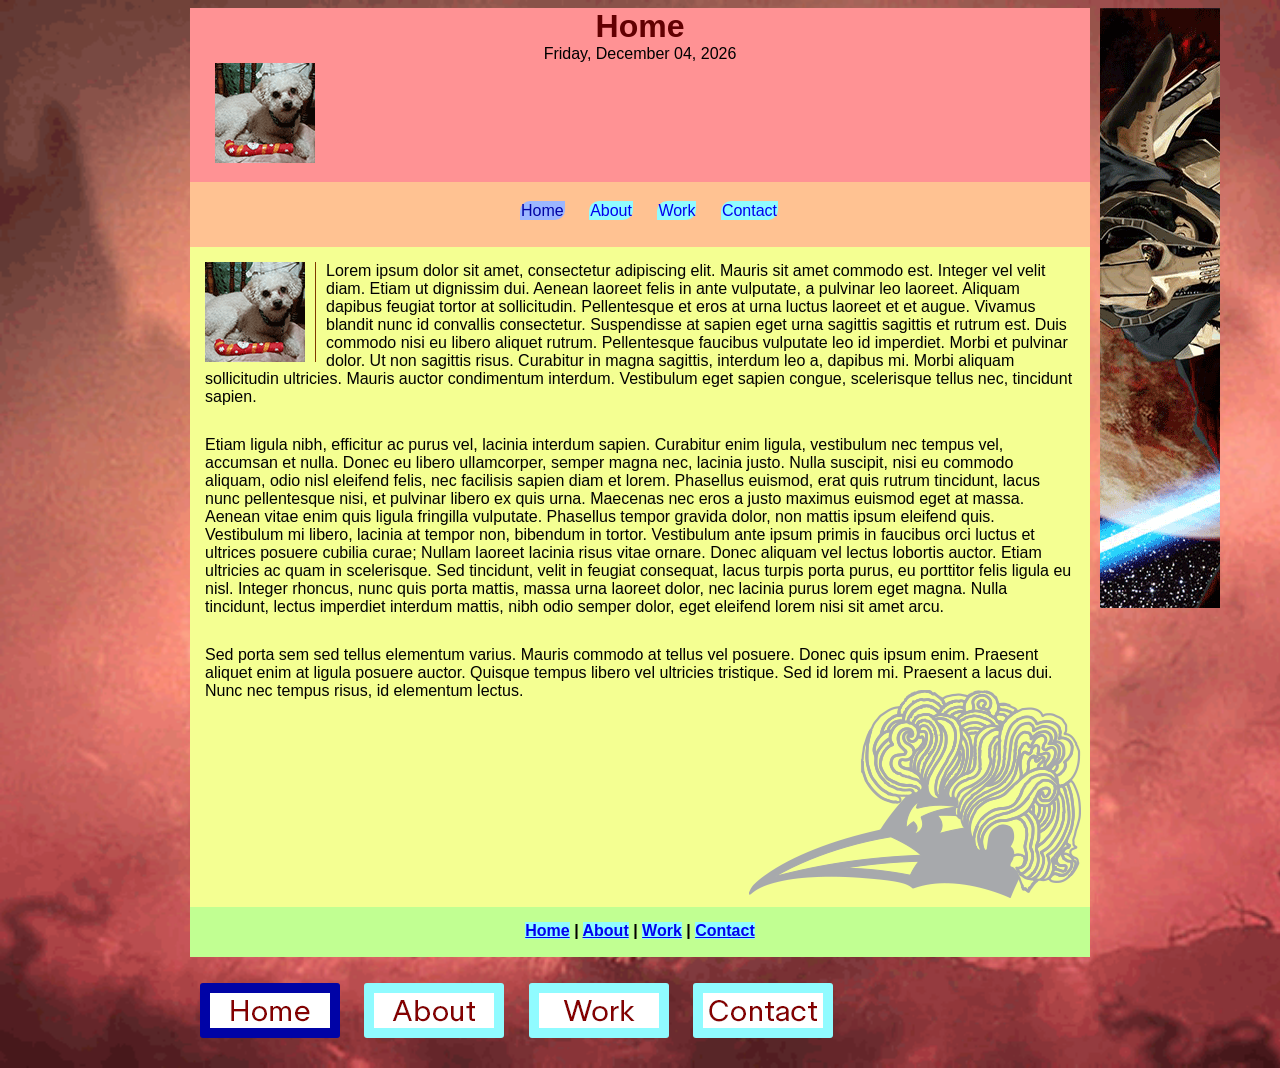
<file: index.htm>
<!doctype html>
<html>
<head>
<meta charset="utf-8">
<title>Alvarez: Home: Final</title>
<link href="css/main.css" rel="stylesheet" type="text/css">
</head>

<body>
<header class="mainHeader">
  <h1>Home</h1>
	<script LANGUAGE="JavaScript">
// Get today's current date.
var now = new Date();

// Array list of days.
var days = new Array('Sunday','Monday','Tuesday','Wednesday','Thursday','Friday','Saturday');

// Array list of months.
var months = new Array('January','February','March','April','May','June','July','August','September','October','November','December');

// Calculate the number of the current day in the week.
var date = ((now.getDate()<10) ? "0" : "")+ now.getDate();

// Calculate four digit year.
function fourdigits(number)	{
	return (number < 1000) ? number + 1900 : number;
								}

// Join it all together
today =  days[now.getDay()] + ", " +
         months[now.getMonth()] + " " +
         date + ", " +
         (fourdigits(now.getYear())) ;

// Print out the data.
document.write(today);

//  End -->
</script> <a href="index.htm"><img src="images/mainContentWrap.png" width="100" height="100" alt=""/></a> <img src="images/skyBannerAbsolute.png" alt="" width="120" height="600" id="skyBanner"/>
	</header>
<nav class="mainNav">
  <ul>
    <li><a href="index.htm" class="Hcurrent">Home</a></li>
    <li><a href="about/about.htm">About</a></li>
    <li><a href="work/work.htm">Work</a></li>
    <li><a href="contact/contact.htm">Contact</a></li>
  </ul>
</nav>
<main class="mainContent">
  <p><img src="images/mainContentWrap.png" width="100" height="100" alt="Image of small dog"/>Lorem ipsum dolor sit amet, consectetur adipiscing elit. Mauris sit amet commodo est. Integer vel velit diam. Etiam ut dignissim dui. Aenean laoreet felis in ante vulputate, a pulvinar leo laoreet. Aliquam dapibus feugiat tortor at sollicitudin. Pellentesque et eros at urna luctus laoreet et et augue. Vivamus blandit nunc id convallis consectetur. Suspendisse at sapien eget urna sagittis sagittis et rutrum est. Duis commodo nisi eu libero aliquet rutrum. Pellentesque faucibus vulputate leo id imperdiet. Morbi et pulvinar dolor. Ut non sagittis risus. Curabitur in magna sagittis, interdum leo a, dapibus mi. Morbi aliquam sollicitudin ultricies. Mauris auctor condimentum interdum. Vestibulum eget sapien congue, scelerisque tellus nec, tincidunt sapien.</p>
  <p>Etiam ligula nibh, efficitur ac purus vel, lacinia interdum sapien. Curabitur enim ligula, vestibulum nec tempus vel, accumsan et nulla. Donec eu libero ullamcorper, semper magna nec, lacinia justo. Nulla suscipit, nisi eu commodo aliquam, odio nisl eleifend felis, nec facilisis sapien diam et lorem. Phasellus euismod, erat quis rutrum tincidunt, lacus nunc pellentesque nisi, et pulvinar libero ex quis urna. Maecenas nec eros a justo maximus euismod eget at massa. Aenean vitae enim quis ligula fringilla vulputate. Phasellus tempor gravida dolor, non mattis ipsum eleifend quis. Vestibulum mi libero, lacinia at tempor non, bibendum in tortor. Vestibulum ante ipsum primis in faucibus orci luctus et ultrices posuere cubilia curae; Nullam laoreet lacinia risus vitae ornare. Donec aliquam vel lectus lobortis auctor. Etiam ultricies ac quam in scelerisque. Sed tincidunt, velit in feugiat consequat, lacus turpis porta purus, eu porttitor felis ligula eu nisl. Integer rhoncus, nunc quis porta mattis, massa urna laoreet dolor, nec lacinia purus lorem eget magna. Nulla tincidunt, lectus imperdiet interdum mattis, nibh odio semper dolor, eget eleifend lorem nisi sit amet arcu.</p>
  <p>Sed porta sem sed tellus elementum varius. Mauris commodo at tellus vel posuere. Donec quis ipsum enim. Praesent aliquet enim at ligula posuere auctor. Quisque tempus libero vel ultricies tristique. Sed id lorem mi. Praesent a lacus dui. Nunc nec tempus risus, id elementum lectus.</p>
  <p>&nbsp;</p>
  <p>&nbsp;</p>
  <p>&nbsp;</p>
  <p>&nbsp;</p>
</main>
<footer class="mainFooter">
  <h4><a href="index.htm">Home</a> | <a href="about/about.htm">About</a> | <a href="work/work.htm">Work</a> | <a href="contact/contact.htm">Contact</a></h4>
</footer>
	<p><a href="index.htm"><img src="images/homeNav.png" alt="" width="120" height="35" class="Icurrent"/></a>
		<a href="about/about.htm"><img src="images/aboutNav.png" width="120" height="35" alt=""/></a>
		<a href="work/work.htm"><img src="images/workNav.png" width="120" height="35" alt=""/></a>
		<a href="contact/contact.htm"><img src="images/contactNav.png" width="120" height="35" alt=""/></a>
	</p>
	
</body>
</html>
</file>
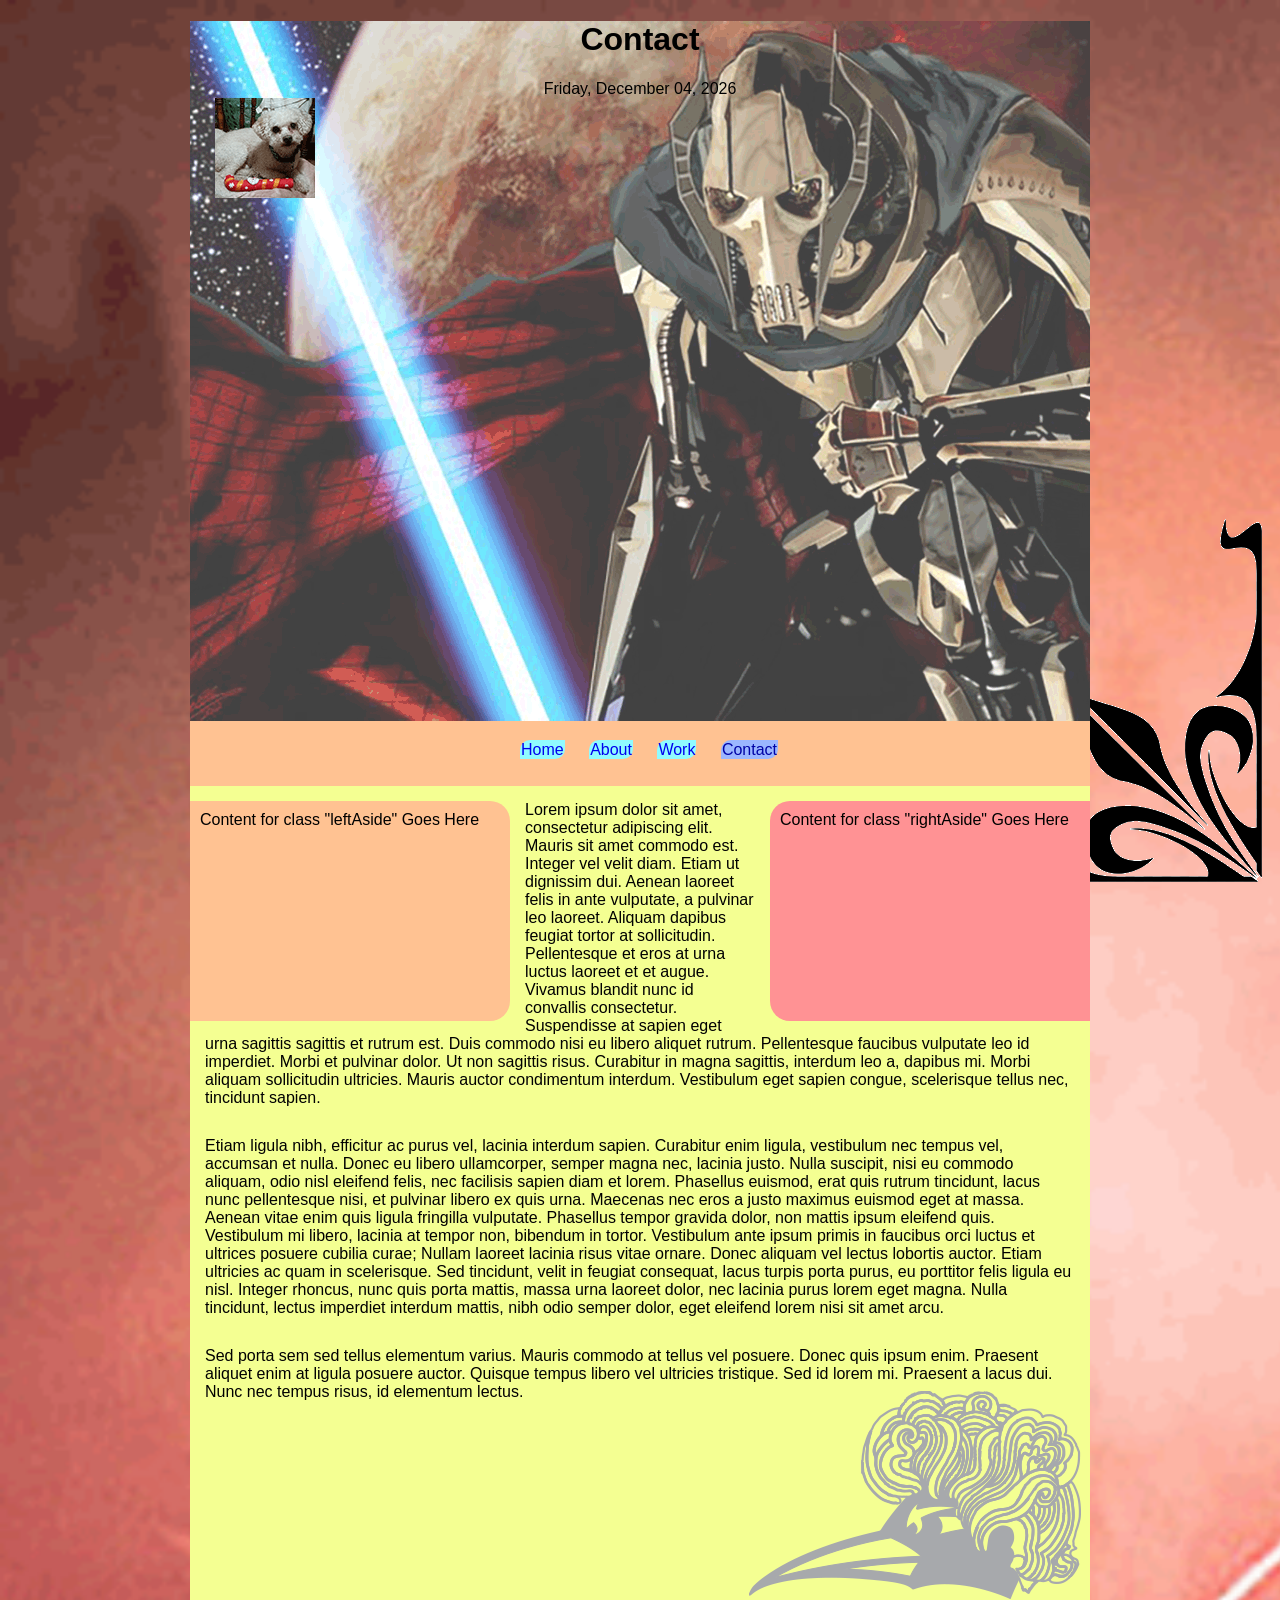
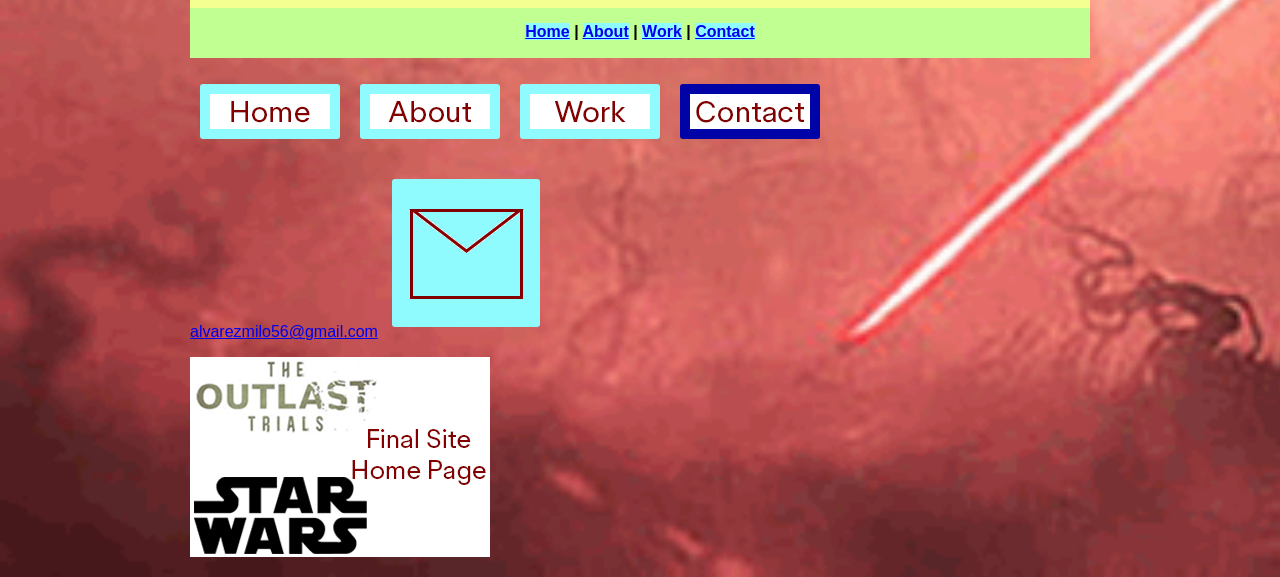
<file: contact/contact.htm>
<!doctype html>
<html>
<head>
<meta charset="utf-8">
<title>Alvarez: Contact: Final</title>
<link href="../css/main.css" rel="stylesheet" type="text/css">
</head>

<body>
<img src="images/cornerImageFix.png" alt="corner image" width="400" height="400" id="cornerImageFix"/>
<header class="contactMainHeader">
  <h1>Contact</h1>
	<script LANGUAGE="JavaScript">
// Get today's current date.
var now = new Date();

// Array list of days.
var days = new Array('Sunday','Monday','Tuesday','Wednesday','Thursday','Friday','Saturday');

// Array list of months.
var months = new Array('January','February','March','April','May','June','July','August','September','October','November','December');

// Calculate the number of the current day in the week.
var date = ((now.getDate()<10) ? "0" : "")+ now.getDate();

// Calculate four digit year.
function fourdigits(number)	{
	return (number < 1000) ? number + 1900 : number;
								}

// Join it all together
today =  days[now.getDay()] + ", " +
         months[now.getMonth()] + " " +
         date + ", " +
         (fourdigits(now.getYear())) ;

// Print out the data.
document.write(today);

//  End -->
</script> <a href="../index.htm"><img src="../images/mainContentWrap.png" width="100" height="100" alt=""/></a> </header>
<nav class="mainNav">
  <ul>
    <li><a href="../index.htm">Home</a></li>
    <li><a href="../about/about.htm">About</a></li>
    <li><a href="../work/work.htm">Work</a></li>
    <li><a href="contact.htm" class="Hcurrent">Contact</a></li>
  </ul>
</nav>
<main class="mainContent"><aside class="leftAside">Content for  class "leftAside" Goes Here</aside>
	<aside class="rightAside">Content for  class "rightAside" Goes Here</aside>
  <p>Lorem ipsum dolor sit amet, consectetur adipiscing elit. Mauris sit amet commodo est. Integer vel velit diam. Etiam ut dignissim dui. Aenean laoreet felis in ante vulputate, a pulvinar leo laoreet. Aliquam dapibus feugiat tortor at sollicitudin. Pellentesque et eros at urna luctus laoreet et et augue. Vivamus blandit nunc id convallis consectetur. Suspendisse at sapien eget urna sagittis sagittis et rutrum est. Duis commodo nisi eu libero aliquet rutrum. Pellentesque faucibus vulputate leo id imperdiet. Morbi et pulvinar dolor. Ut non sagittis risus. Curabitur in magna sagittis, interdum leo a, dapibus mi. Morbi aliquam sollicitudin ultricies. Mauris auctor condimentum interdum. Vestibulum eget sapien congue, scelerisque tellus nec, tincidunt sapien.</p>
  <p>Etiam ligula nibh, efficitur ac purus vel, lacinia interdum sapien. Curabitur enim ligula, vestibulum nec tempus vel, accumsan et nulla. Donec eu libero ullamcorper, semper magna nec, lacinia justo. Nulla suscipit, nisi eu commodo aliquam, odio nisl eleifend felis, nec facilisis sapien diam et lorem. Phasellus euismod, erat quis rutrum tincidunt, lacus nunc pellentesque nisi, et pulvinar libero ex quis urna. Maecenas nec eros a justo maximus euismod eget at massa. Aenean vitae enim quis ligula fringilla vulputate. Phasellus tempor gravida dolor, non mattis ipsum eleifend quis. Vestibulum mi libero, lacinia at tempor non, bibendum in tortor. Vestibulum ante ipsum primis in faucibus orci luctus et ultrices posuere cubilia curae; Nullam laoreet lacinia risus vitae ornare. Donec aliquam vel lectus lobortis auctor. Etiam ultricies ac quam in scelerisque. Sed tincidunt, velit in feugiat consequat, lacus turpis porta purus, eu porttitor felis ligula eu nisl. Integer rhoncus, nunc quis porta mattis, massa urna laoreet dolor, nec lacinia purus lorem eget magna. Nulla tincidunt, lectus imperdiet interdum mattis, nibh odio semper dolor, eget eleifend lorem nisi sit amet arcu.</p>
  <p>Sed porta sem sed tellus elementum varius. Mauris commodo at tellus vel posuere. Donec quis ipsum enim. Praesent aliquet enim at ligula posuere auctor. Quisque tempus libero vel ultricies tristique. Sed id lorem mi. Praesent a lacus dui. Nunc nec tempus risus, id elementum lectus.</p>
  <p>&nbsp;</p>
  <p>&nbsp;</p>
  <p>&nbsp;</p>
  <p>&nbsp;</p>
</main>
<footer class="mainFooter">
  <h4><a href="../index.htm">Home</a> | <a href="../about/about.htm">About</a> | <a href="../work/work.htm">Work</a> | <a href="contact.htm">Contact</a></h4>
</footer>
<p><a href="../index.htm"><img src="../images/homeNav.png" width="120" height="35" alt=""/></a><a href="../about/about.htm"><img src="../images/aboutNav.png" width="120" height="35" alt=""/></a><a href="../work/work.htm"><img src="../images/workNav.png" width="120" height="35" alt=""/></a><a href="contact.htm"><img src="../images/contactNav.png" alt="" width="120" height="35" class="Icurrent"/></a></p>
	<p><a href="mailto:alvarezmilo56@gmail.com">alvarezmilo56@gmail.com</a> <a href="mailto:alvarezmilo56@gmail.com"><img src="images/alvarezEmailLinkIcon.png" width="128" height="128" alt=""/></a></p>
	<p><img src="images/alvarezFinalSiteImgMap.png" alt="" width="300" height="200" usemap="#Map"/>
      <map name="Map">
        <area shape="poly" coords="197,49,153,80,7,77,-1,2,199,3" href="https://redbarrelsgames.com/games/the-outlast-trials/" target="_blank">
        <area shape="poly" coords="0,115,147,114,187,141,183,199,1,197" href="https://www.starwars.com/" target="_blank">
        <area shape="poly" coords="155,82,195,56,294,63,297,135,181,131,147,108" href="../index.htm">
      </map>
</p>
</body>
</html>
</file>
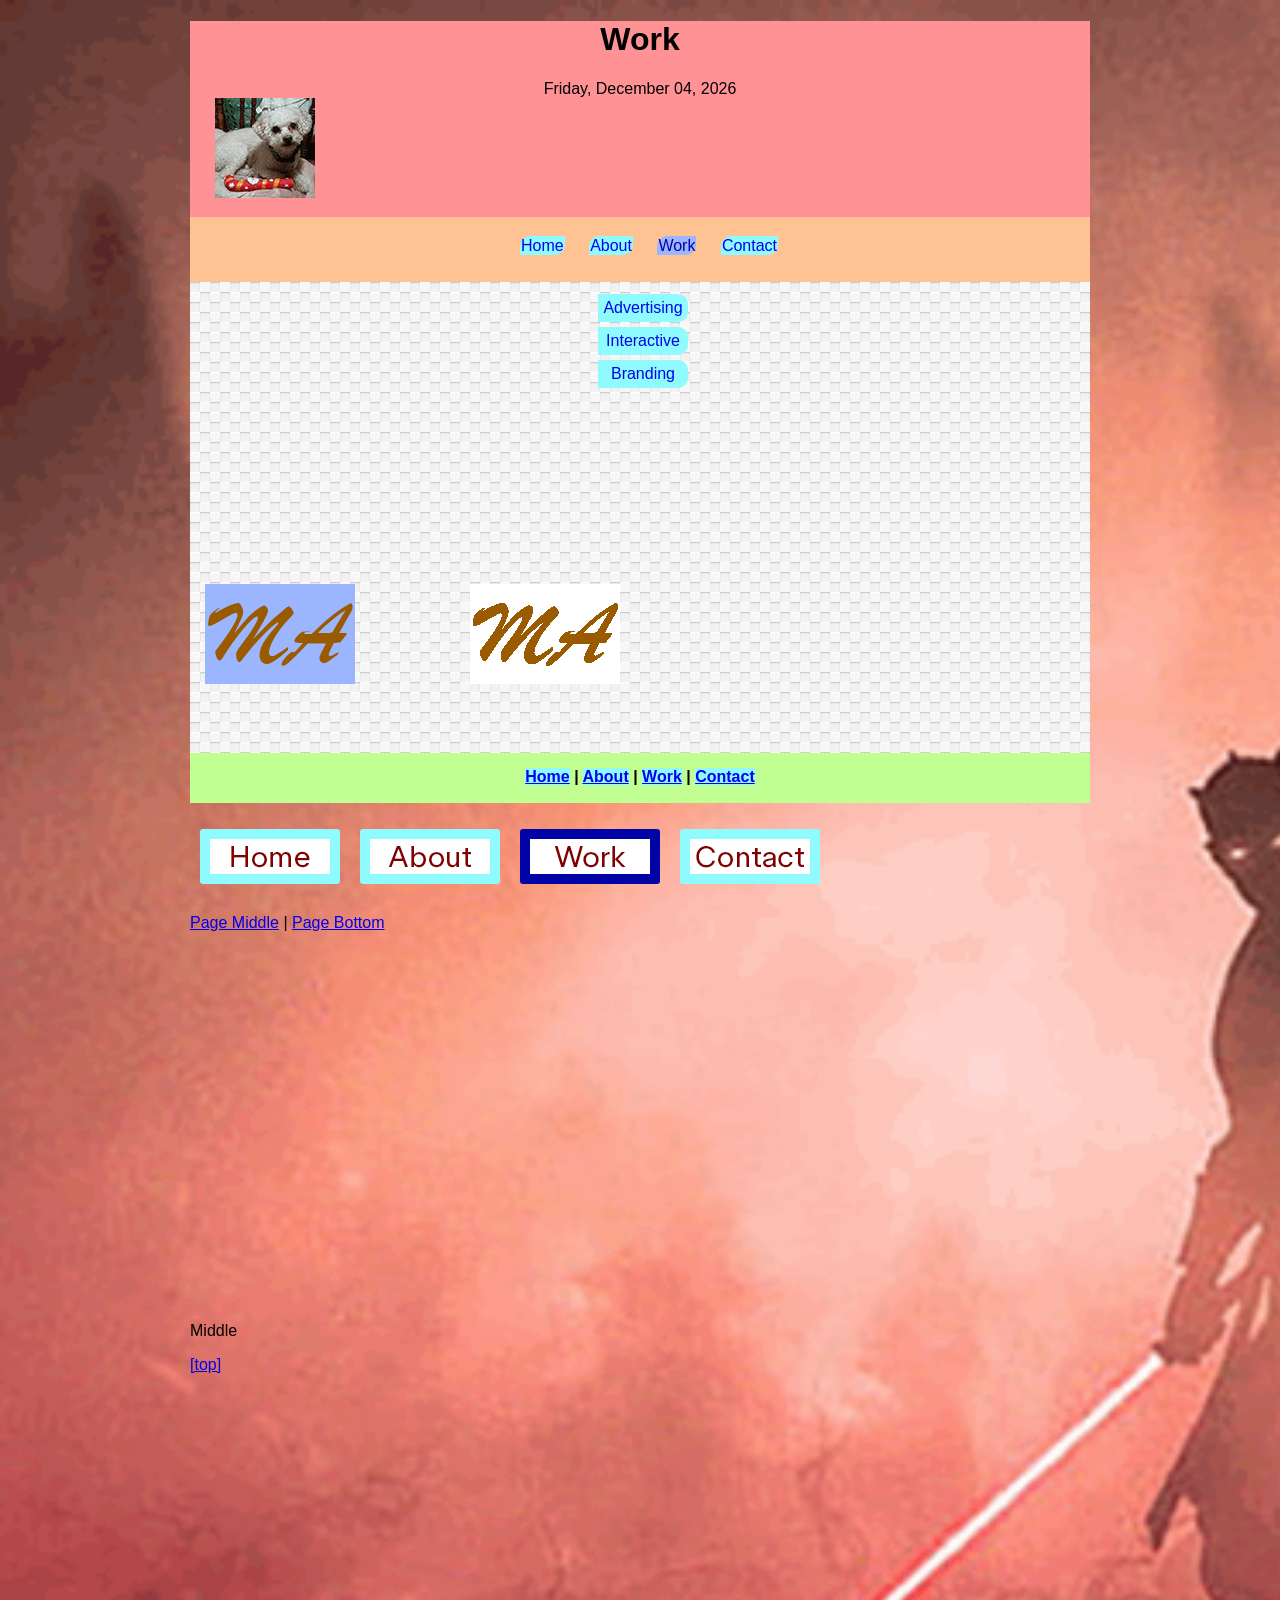
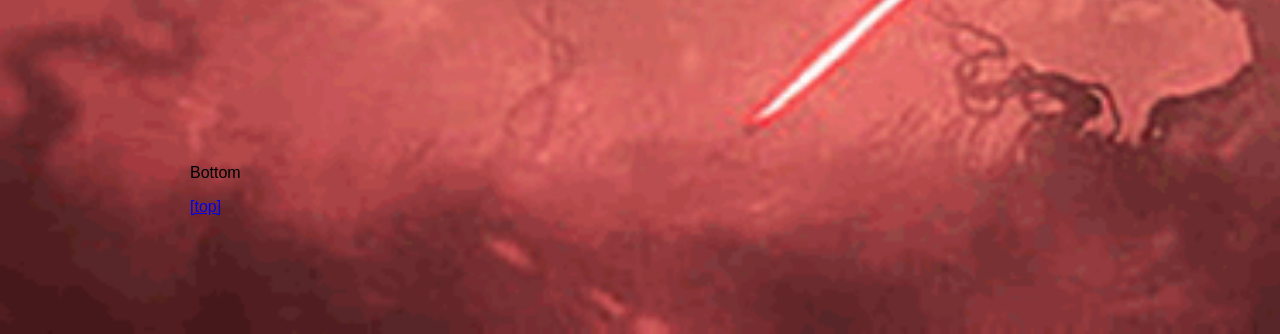
<file: work/work.htm>
<!doctype html>
<html>
<head>
<meta charset="utf-8">
<title>Alvarez: Work: Final</title>
<link href="../css/main.css" rel="stylesheet" type="text/css">
</head>

<body>
<header class="workMainHeader">
  <h1>Work</h1>
	<script LANGUAGE="JavaScript">
// Get today's current date.
var now = new Date();

// Array list of days.
var days = new Array('Sunday','Monday','Tuesday','Wednesday','Thursday','Friday','Saturday');

// Array list of months.
var months = new Array('January','February','March','April','May','June','July','August','September','October','November','December');

// Calculate the number of the current day in the week.
var date = ((now.getDate()<10) ? "0" : "")+ now.getDate();

// Calculate four digit year.
function fourdigits(number)	{
	return (number < 1000) ? number + 1900 : number;
								}

// Join it all together
today =  days[now.getDay()] + ", " +
         months[now.getMonth()] + " " +
         date + ", " +
         (fourdigits(now.getYear())) ;

// Print out the data.
document.write(today);

//  End -->
</script> <a href="../index.htm"><img src="../images/mainContentWrap.png" width="100" height="100" alt=""/></a> </header>
<nav class="mainNav">
  <ul>
    <li><a href="../index.htm">Home</a></li>
    <li><a href="../about/about.htm">About</a></li>
    <li><a href="work.htm" class="Hcurrent">Work</a></li>
    <li><a href="../contact/contact.htm">Contact</a></li>
  </ul>
</nav>
<main class="workMainContent">
	<ul>
	  <li><a href="advertising/advertising.htm">Advertising</a></li>
	  <li><a href="interactive/interactive.htm">Interactive</a></li>
	  <li><a href="branding/branding.htm">Branding</a></li>
  </ul>
	<p>&nbsp;</p>
	<p>&nbsp;</p>
	<p>&nbsp;</p>
	<p>&nbsp;</p>
	<p><img src="../images/transGIFmatte.gif" width="150" height="100" alt=""/><img src="../images/transGIFnoMatte.gif" width="150" height="100" alt=""/></p>
	<p>&nbsp;</p>
</main>
<footer class="mainFooter">
  <h4><a href="../index.htm">Home</a> | <a href="../about/about.htm">About</a> | <a href="work.htm">Work</a> | <a href="../contact/contact.htm">Contact</a></h4>
</footer>
	<p><a href="../index.htm" id="top"><img src="../images/homeNav.png" width="120" height="35" alt=""/></a><a href="../about/about.htm"><img src="../images/aboutNav.png" width="120" height="35" alt=""/></a><a href="work.htm"><img src="../images/workNav.png" alt="" width="120" height="35" class="Icurrent"/></a><a href="../contact/contact.htm"><img src="../images/contactNav.png" width="120" height="35" alt=""/></a></p>
	<p><a href="#middle">Page Middle</a> | <a href="#bottom">Page Bottom</a></p>
	<p>&nbsp;</p>
	<p>&nbsp;</p>
	<p>&nbsp;</p>
	<p>&nbsp;</p>
	<p>&nbsp;</p>
	<p>&nbsp;</p>
	<p>&nbsp;</p>
	<p>&nbsp;</p>
	<p>&nbsp;</p>
	<p>&nbsp;</p>
	<p>&nbsp;</p>
	<p id="middle">Middle<br>
	</p>
	<p><a href="#top">[top]</a></p>
	<p>&nbsp;</p>
	<p>&nbsp;</p>
	<p>&nbsp;</p>
	<p>&nbsp;</p>
	<p>&nbsp;</p>
	<p>&nbsp;</p>
	<p>&nbsp;</p>
	<p>&nbsp;</p>
	<p>&nbsp;</p>
	<p>&nbsp;</p>
	<p>&nbsp;</p>
	<p id="bottom">Bottom<br>
	</p>
	<p><a href="#top">[top]</a></p>
	<p>&nbsp;</p>
	<p>&nbsp;</p>
	<p>&nbsp; </p>
</body>
</html>
</file>
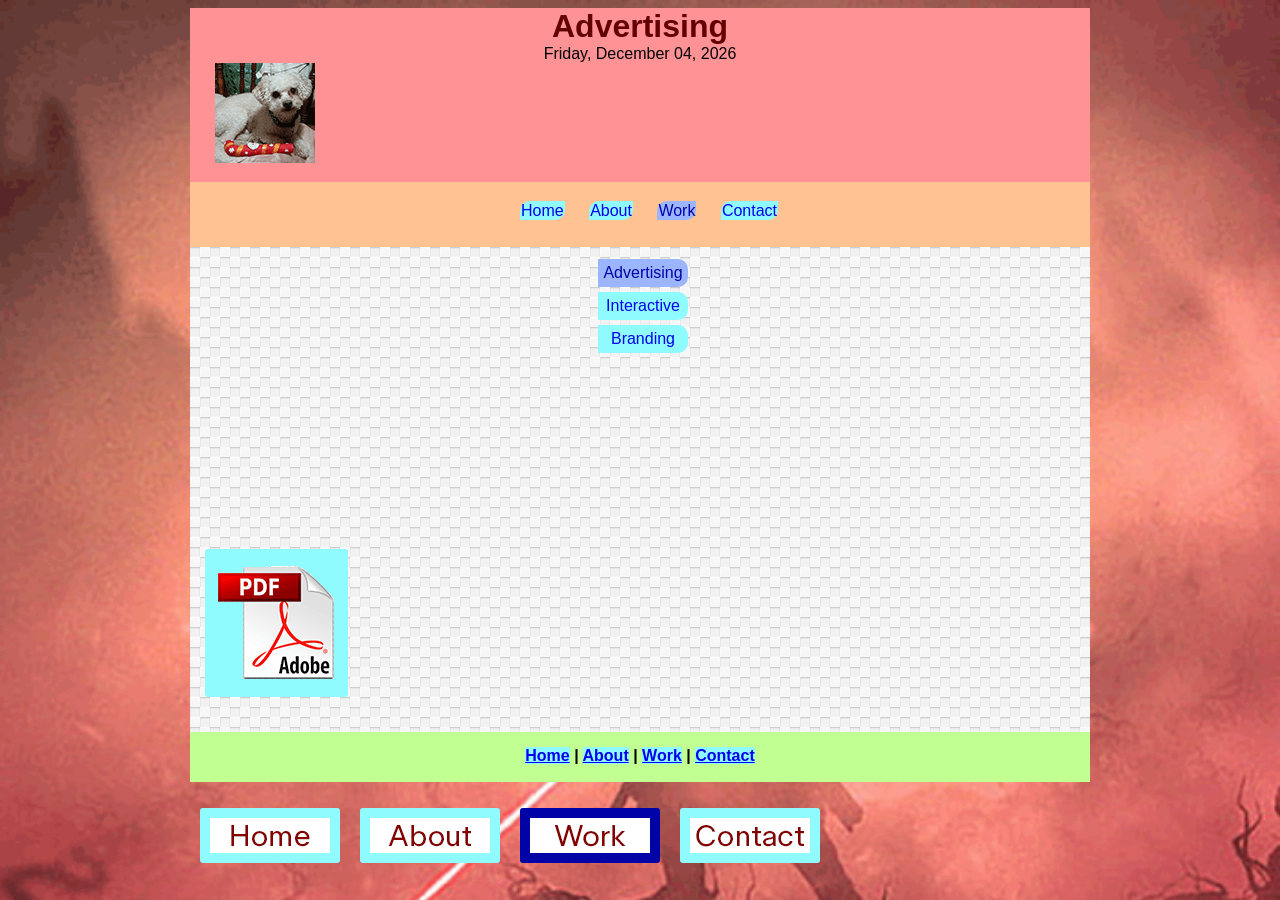
<file: work/advertising/advertising.htm>
<!doctype html>
<html>
<head>
<meta charset="utf-8">
<title>Alvarez: Advertising: Final</title>
<link href="../../css/main.css" rel="stylesheet" type="text/css">
</head>

<body>
<header class="mainHeader">
  <h1>Advertising</h1>
	<script LANGUAGE="JavaScript">
// Get today's current date.
var now = new Date();

// Array list of days.
var days = new Array('Sunday','Monday','Tuesday','Wednesday','Thursday','Friday','Saturday');

// Array list of months.
var months = new Array('January','February','March','April','May','June','July','August','September','October','November','December');

// Calculate the number of the current day in the week.
var date = ((now.getDate()<10) ? "0" : "")+ now.getDate();

// Calculate four digit year.
function fourdigits(number)	{
	return (number < 1000) ? number + 1900 : number;
								}

// Join it all together
today =  days[now.getDay()] + ", " +
         months[now.getMonth()] + " " +
         date + ", " +
         (fourdigits(now.getYear())) ;

// Print out the data.
document.write(today);

//  End -->
</script> <a href="../../index.htm"><img src="../../images/mainContentWrap.png" width="100" height="100" alt=""/></a> </header>
<nav class="mainNav">
  <ul>
    <li><a href="../../index.htm">Home</a></li>
    <li><a href="../../about/about.htm">About</a></li>
    <li><a href="../work.htm" class="Hcurrent">Work</a></li>
    <li><a href="../../contact/contact.htm">Contact</a></li>
  </ul>
</nav>
<main class="workMainContent">
  <p>&nbsp;</p>
  <p>&nbsp;</p>
  <p>&nbsp;</p>
	<p>&nbsp;</p>
  <p><a href="162ex3Brief.pdf"><img src="images/AdobeAcrobatLogo.png" width="123" height="128" alt=""/></a></p>
  <ul>
    <li><a href="advertising.htm" class="Wcurrent">Advertising</a></li>
    <li><a href="../interactive/interactive.htm">Interactive</a></li>
    <li><a href="../branding/branding.htm">Branding</a></li>
  </ul>
</main>
<footer class="mainFooter">
  <h4><a href="../../index.htm">Home</a> | <a href="../../about/about.htm">About</a> | <a href="../work.htm">Work</a> | <a href="../../contact/contact.htm">Contact</a></h4>
</footer>
	<p><a href="../../index.htm"><img src="../../images/homeNav.png" width="120" height="35" alt=""/></a><a href="../../about/about.htm"><img src="../../images/aboutNav.png" width="120" height="35" alt=""/></a><a href="../work.htm"><img src="../../images/workNav.png" alt="" width="120" height="35" class="Icurrent"/></a><a href="../../contact/contact.htm"><img src="../../images/contactNav.png" width="120" height="35" alt=""/></a></p>
</body>
</html>
</file>
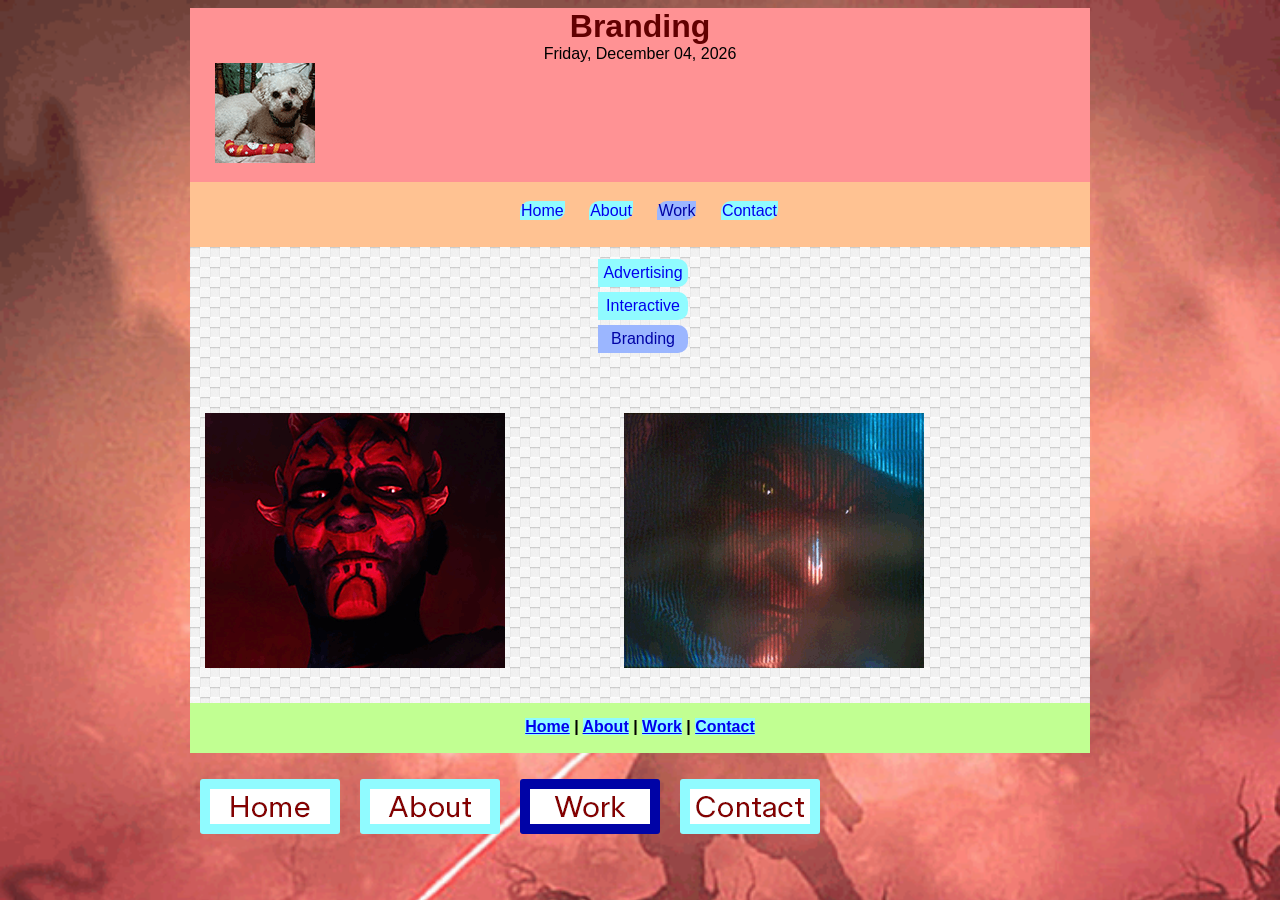
<file: work/branding/branding.htm>
<!doctype html>
<html>
<head>
<meta charset="utf-8">
<title>Alvarez: Branding: Final</title>
<link href="../../css/main.css" rel="stylesheet" type="text/css">
</head>

<body>
<header class="mainHeader">
  <h1>Branding</h1>
	<script LANGUAGE="JavaScript">
// Get today's current date.
var now = new Date();

// Array list of days.
var days = new Array('Sunday','Monday','Tuesday','Wednesday','Thursday','Friday','Saturday');

// Array list of months.
var months = new Array('January','February','March','April','May','June','July','August','September','October','November','December');

// Calculate the number of the current day in the week.
var date = ((now.getDate()<10) ? "0" : "")+ now.getDate();

// Calculate four digit year.
function fourdigits(number)	{
	return (number < 1000) ? number + 1900 : number;
								}

// Join it all together
today =  days[now.getDay()] + ", " +
         months[now.getMonth()] + " " +
         date + ", " +
         (fourdigits(now.getYear())) ;

// Print out the data.
document.write(today);

//  End -->
</script> <a href="../../index.htm"><img src="../../images/mainContentWrap.png" width="100" height="100" alt=""/></a> </header>
<nav class="mainNav">
  <ul>
    <li><a href="../../index.htm">Home</a></li>
    <li><a href="../../about/about.htm">About</a></li>
    <li><a href="../work.htm" class="Hcurrent">Work</a></li>
    <li><a href="../../contact/contact.htm">Contact</a></li>
  </ul>
</nav>
<main class="workMainContent">

  <ul>
    <li><a href="../advertising/advertising.htm">Advertising</a></li>
    <li><a href="../interactive/interactive.htm">Interactive</a></li>
    <li><a href="branding.htm" class="Wcurrent">Branding</a></li>
  </ul>
	<p><img src="images/darthMaul1.png" width="300" height="255" alt=""/>
	<img src="images/darthMaul2.png" width="300" height="255" alt=""/>
	</p>
</main>
<footer class="mainFooter">
  <h4><a href="../../index.htm">Home</a> | <a href="../../about/about.htm">About</a> | <a href="../work.htm">Work</a> | <a href="../../contact/contact.htm">Contact</a></h4>
</footer>
	<p><a href="../../index.htm"><img src="../../images/homeNav.png" width="120" height="35" alt=""/></a><a href="../../about/about.htm"><img src="../../images/aboutNav.png" width="120" height="35" alt=""/></a><a href="../work.htm"><img src="../../images/workNav.png" alt="" width="120" height="35" class="Icurrent"/></a><a href="../../contact/contact.htm"><img src="../../images/contactNav.png" width="120" height="35" alt=""/></a></p>
</body>
</html>
</file>
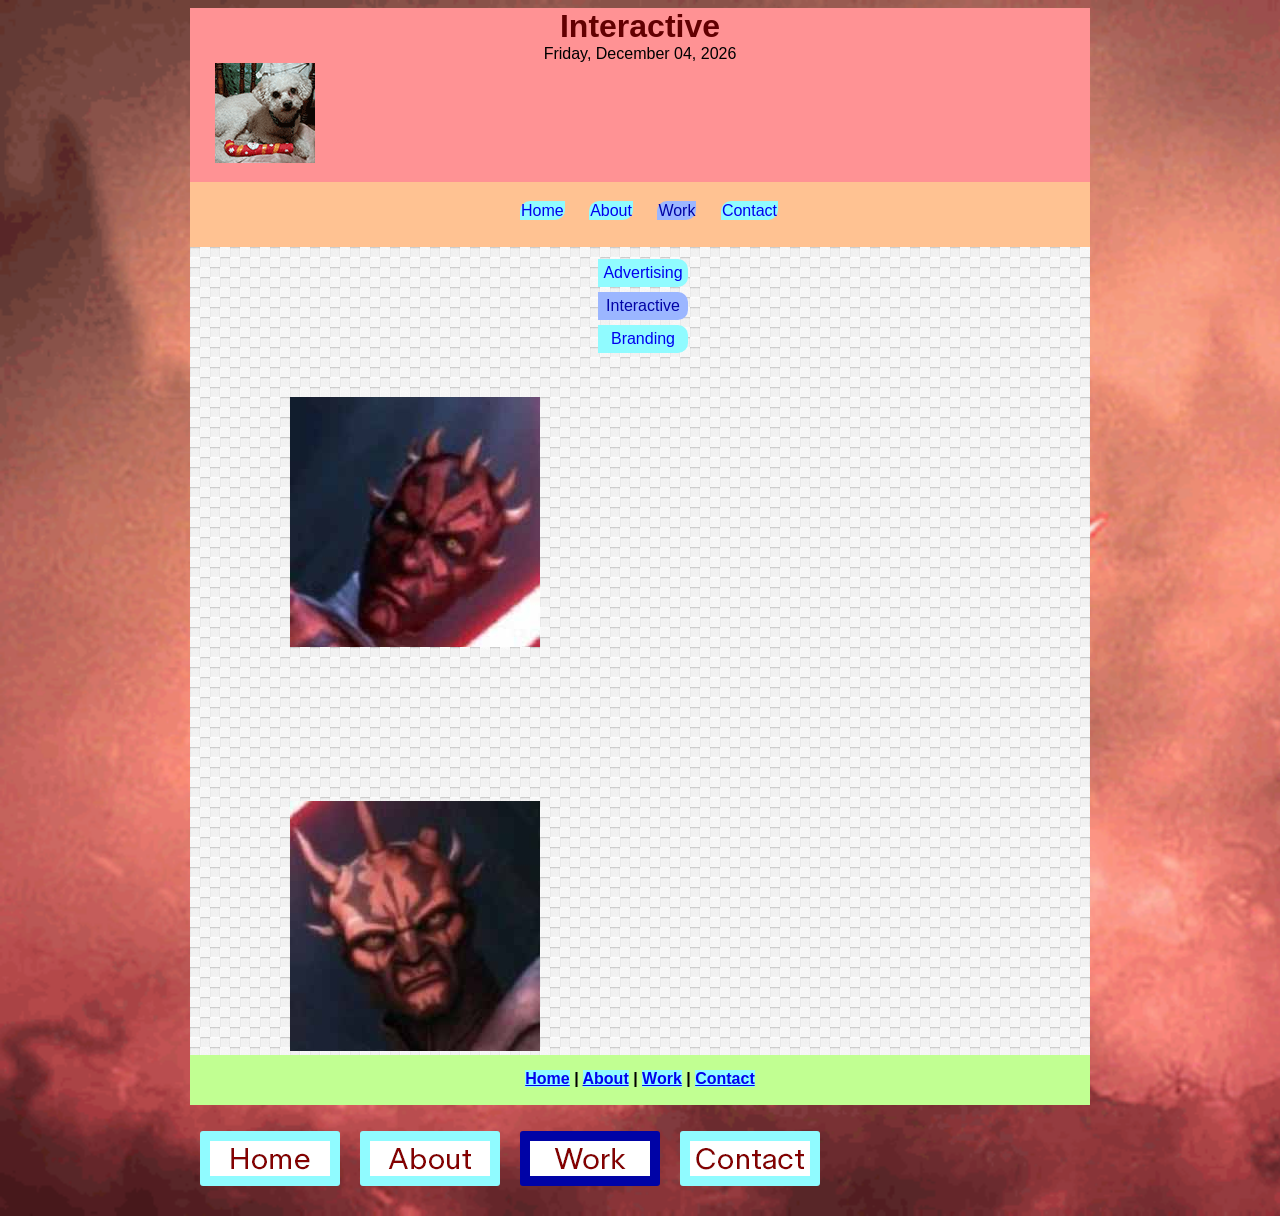
<file: work/interactive/interactive.htm>
<!doctype html>
<html>
<head>
<meta charset="utf-8">
<title>Alvarez: Interactive: Final</title>
<link href="../../css/main.css" rel="stylesheet" type="text/css">
</head>

<body>
<header class="mainHeader">
  <h1>Interactive</h1>
	<script LANGUAGE="JavaScript">
// Get today's current date.
var now = new Date();

// Array list of days.
var days = new Array('Sunday','Monday','Tuesday','Wednesday','Thursday','Friday','Saturday');

// Array list of months.
var months = new Array('January','February','March','April','May','June','July','August','September','October','November','December');

// Calculate the number of the current day in the week.
var date = ((now.getDate()<10) ? "0" : "")+ now.getDate();

// Calculate four digit year.
function fourdigits(number)	{
	return (number < 1000) ? number + 1900 : number;
								}

// Join it all together
today =  days[now.getDay()] + ", " +
         months[now.getMonth()] + " " +
         date + ", " +
         (fourdigits(now.getYear())) ;

// Print out the data.
document.write(today);

//  End -->
</script> <a href="../../index.htm"><img src="../../images/mainContentWrap.png" width="100" height="100" alt=""/></a> </header>
<nav class="mainNav">
  <ul>
    <li><a href="../../index.htm">Home</a></li>
    <li><a href="../../about/about.htm">About</a></li>
    <li><a href="../work.htm" class="Hcurrent">Work</a></li>
    <li><a href="../../contact/contact.htm">Contact</a></li>
  </ul>
</nav>
<main class="workMainContent">

  <ul>
    <li><a href="../advertising/advertising.htm">Advertising</a></li>
    <li><a href="interactive.htm" class="Wcurrent">Interactive</a></li>
    <li><a href="../branding/branding.htm">Branding</a></li>
  </ul>
	<img src="images/darthMaul.jpg" width="250" height="250" alt=""/>
		<img src="images/savageOpress.jpg" width="250" height="250" alt=""/>
</main>
<footer class="mainFooter">
  <h4><a href="../../index.htm">Home</a> | <a href="../../about/about.htm">About</a> | <a href="../work.htm">Work</a> | <a href="../../contact/contact.htm">Contact</a></h4>
</footer>
	<p><a href="../../index.htm"><img src="../../images/homeNav.png" width="120" height="35" alt=""/></a><a href="../../about/about.htm"><img src="../../images/aboutNav.png" width="120" height="35" alt=""/></a><a href="../work.htm"><img src="../../images/workNav.png" alt="" width="120" height="35" class="Icurrent"/></a><a href="../../contact/contact.htm"><img src="../../images/contactNav.png" width="120" height="35" alt=""/></a></p>
</body>
</html>
</file>
<file: css/main.css>
@charset "utf-8";
/* CSS Document */

body {
	background-color: #9BB6FF;
	font-family: Gotham, "Helvetica Neue", Helvetica, Arial, sans-serif;
	width: 900px;
	margin-left: auto;
	margin-right: auto;
	background-image: url(../images/fullBkgnd.png);
	background-repeat: no-repeat;
	background-size: cover;
}
#cornerImageFix {
	position: fixed;
	bottom: 0px;
	right: 0px;
}
.mainHeader {
	background-color: #FF9294;
	text-align: center;
	position: relative;
}

.mainHeader img {
	margin-right: 750px;
	margin-bottom: 15px;
}
.workMainContent p img {


}


.aboutMainHeader {
	text-align: center;
	position: relative;
	background-image: url(../about/images/horizStripe.png);
	background-repeat: repeat-x;
	background-color: #FF9294;
}
.aboutMainHeader img {
	margin-right: 750px;
	margin-bottom: 15px;
}

.workMainHeader {
	background-color: #FF9294;
	text-align: center;
	position: relative;
}
.workMainHeader img {
	margin-right: 750px;
	margin-bottom: 15px;

}

.contactMainHeader {
	height: 700px;
	text-align: center;
	position: relative;
	background-image: url(../contact/images/sectionFullBkgnd.png);
	background-repeat: no-repeat;
	background-size: cover;
}
.contactMainHeader img {
	margin-right: 750px;
	margin-bottom: 15px;
}


.mainHeader h1 {
	margin: 0px;
	color: #620001;
}
#skyBanner  {
	position: absolute;
	left: 910px;
	top: 0px;
}
.mainNav {
	height: 65px;
	background-color: #FFC292;
	text-align: center;
	position: relative;
}
.mainNav ul {
	padding: 0px;
	margin: 0px;
	list-style-type: none;
	position: absolute;
	left: 320px;
	top: 20px;
}
.mainNav ul li {
	padding: 0;
	margin: 0;
	display: inline;
}
.mainNav ul li a {
	padding: 1px;
	margin-right: 10px;
	margin-left: 10px;
	background-color: #90FBFF;
	border-top-left-radius: 10px;
	border-bottom-right-radius: 10px;
	text-decoration: none;
}
.mainNav ul li a:link  , .mainNav ul li a:visited{
	padding: 1px;
	margin-right: 10px;
	margin-left: 10px;
	background-color: #90FBFF;
	border-top-left-radius: 10px;
	border-bottom-right-radius: 10px;
	text-decoration: none;
}
.mainNav ul li a:hover   , .mainNav ul li a:active{
	padding: 1px;
	margin-right: 10px;
	margin-left: 10px;
	background-color: #9BB6FF;
	border-top-left-radius: 10px;
	border-bottom-right-radius: 10px;
	text-decoration: none;
	color: #0003A6;
}
.mainNav ul li a.Hcurrent       {
	padding: 1px;
	margin-right: 10px;
	margin-left: 10px;
	background-color: #9BB6FF;
	border-top-left-radius: 10px;
	border-bottom-right-radius: 10px;
	text-decoration: none;
	color: #0003A6;
	cursor: default;
}



.mainContent {
	background-color: #F4FF92;
	position: relative;
	overflow: hidden;
	background-image: url(../images/sectionBkgnd.gif);
	background-repeat: no-repeat;
	background-position: 100% 100%;
}
.aboutMainContent {
	background-color: #F4FF92;
	position: relative;
	overflow: hidden;
	padding-top: 30px;
	padding-bottom: 30px;
}
.aboutMainContent h3 {
	width: 100px;
	margin-left: 145px;
	margin-top: 0px;
	margin-bottom: 0px;
	padding-top: 5px;
	background-color: #ACACAC;
	text-align: center;
	color: #FFFFFF;
	border-top-left-radius: 15px;
	border-top-right-radius: 15px;
}

.aboutMainContent .LBpeople {
	width: 610px;
	background-color: #ACACAC;
	margin-left: auto;
	margin-right: auto;
	margin-bottom: 25px;
	padding-top: 20px;
	padding-bottom: 20px;
	text-align: center;
}
.LBpeople a img {
	margin-left: 10px;
	padding: 10px;
	margin-right: 10px;
	border: 2px solid #FFFFFF;
}
.LBpeople a:hover img {
	margin-left: 10px;
	padding: 10px;
	margin-right: 10px;
	border: 2px solid #F7EB05;
}

.aboutMainContent .LBplants {
	width: 610px;
	background-color: #ACACAC;
	margin-left: auto;
	margin-right: auto;
	margin-bottom: 25px;
	padding-top: 20px;
	padding-bottom: 20px;
	text-align: center;
}
.LBplants a img {
	margin-left: 10px;
	padding: 10px;
	margin-right: 10px;
	border: 2px solid #FFFFFF;
}
.LBplants a:hover img {
	margin-left: 10px;
	padding: 10px;
	margin-right: 10px;
	border: 2px solid #F7EB05;
}
.aboutMainContent .LBanimals {
	width: 610px;
	background-color: #ACACAC;
	margin-left: auto;
	margin-right: auto;
	margin-bottom: 25px;
	padding-top: 20px;
	padding-bottom: 20px;
	text-align: center;
}
.LBanimals a img {
	margin-left: 10px;
	padding: 10px;
	margin-right: 10px;
	border: 2px solid #FFFFFF;
}
.LBanimals a:hover img {
	margin-left: 10px;
	padding: 10px;
	margin-right: 10px;
	border: 2px solid #F7EB05;
}

.workMainContent {
	background-color: #F4FF92;
	position: relative;
	padding: relative;
	overflow: hidden;
	background-image: url(../contact/images/smallTile.png);
	background-repeat: repeat;
}
.workMainContent img {
	margin-top: 150px;
	margin-left: 100px;
	margin-right: 100px;
	text-align: left;
}

.workMainContent p img {
	margin-left: 15px;
	margin-bottom: 15px;

}

.workMainContent ul {
	padding: 0px;
	margin: 0px;
	list-style-type: none;
	width: 100px;
	position: absolute;
	left: 403px;
	top: 7px;
}
.workMainContent ul li {
	padding: 0px;
	margin: 0px;
}
.workMainContent ul li a {
	background-color: #90FBFF;
	display: block;
	margin: 5px;
	padding: 5px;
	text-align: center;
	border-top-right-radius: 10px;
	border-bottom-right-radius: 10px;
	text-decoration: none;
}
.workMainContent ul li a:link   , .workMainContent ul li a:visited{
	background-color: #90FBFF;
	display: block;
	margin: 5px;
	padding: 5px;
	text-align: center;
	border-top-right-radius: 10px;
	border-bottom-right-radius: 10px;
	text-decoration: none;
}
.workMainContent ul li a:hover    , .workMainContent ul li a:active{
	background-color: #9BB6FF;
	display: block;
	margin: 5px;
	padding: 5px;
	text-align: center;
	border-top-right-radius: 10px;
	border-bottom-right-radius: 10px;
	text-decoration: none;
	color: #0003A6;
}
.workMainContent ul li a.Wcurrent        {
	background-color: #9BB6FF;
	display: block;
	margin: 5px;
	padding: 5px;
	text-align: center;
	border-top-right-radius: 10px;
	border-bottom-right-radius: 10px;
	text-decoration: none;
	color: #0003A6;
	cursor: default;
}



.contactMainContent {
	background-color: #F4FF92;
	position: relative;
	overflow: hidden;
}
.mainContent .leftAside {
	width: 300px;
	height: 200px;
	margin-top: 15px;
	padding: 10px;
	margin-right: 15px;
	float: left;
	background-color: #FFC292;
	border-top-right-radius: 20px;
	border-bottom-right-radius: 20px;
}

.mainContent .rightAside {
	width: 300px;
	height: 200px;
	margin-top: 15px;
	padding: 10px;
	float: right;
	background-color: #FF9294;
	border-top-left-radius: 20px;
	border-bottom-left-radius: 20px;
	margin-left: 15px;
}

.mainContent p {
	padding: 15px;
	margin: 0px;
}

.mainContent p img {
	float: left;
	padding-right: 10px;
	border-right: 1px solid #803800;
	margin-right: 10px;
}


.mainContent ul {
	padding: 0px;
	margin: 0px;
	list-style-type: none;
	width: 100px;
	position: absolute;
	left: 406px;
	top: 10px;
}
.mainContent ul li {
	padding: 0px;
	margin: 0px;
}
.mainContent ul li a {
	background-color: #90FBFF;
	display: block;
	margin: 2px;
	padding: 2px;
	text-align: center;
	border-top-left-radius: 15px;
	border-bottom-right-radius: 15px;
	text-decoration: none;
}
.mainContent ul li a:link  , .mainContent ul li a:visited{
	background-color: #90FBFF;
	display: block;
	margin: 2px;
	padding: 2px;
	text-align: center;
	border-top-left-radius: 15px;
	border-bottom-right-radius: 15px;
	text-decoration: none;
}
.mainContent ul li a:hover  , .mainContent ul li a:active{
	background-color: #9BB6FF;
	display: block;
	margin: 2px;
	padding: 2px;
	text-align: center;
	border-top-left-radius: 15px;
	border-bottom-right-radius: 15px;
	text-decoration: none;
	color: #0003A6;
}
.mainContent ul li a.Vcurrent      {
	background-color: #9BB6FF;
	display: block;
	margin: 2px;
	padding: 2px;
	text-align: center;
	border-top-left-radius: 15px;
	border-bottom-right-radius: 15px;
	text-decoration: none;
	color: #0003A6;
	cursor: default;
}




.mainFooter {
	height: 35px;
	background-color: #C1FF92;
	text-align: center;
	padding-top: 15px;
	clear: both;
}
.mainFooter h4 {
	margin: 0px;
}
.mainFooter h4 a {
	background-color: #90FBFF;
}
.mainFooter h4 a:link  , .mainFooter h4 a:visited{
	background-color: #90FBFF;
}
.mainFooter h4 a:hover   , .mainFooter h4 a:active{
	background-color: #0003A6;
}
body p {
}
body p a {

}
body p a img {
	padding: 10px;
	margin: 10px;
	border-radius: 3px;
	background-color: #90FBFF;
}
body p a img:link, body p a img:visited {
}
body p a img:hover, body p a img:active {
	background-color: #0003A6;
}
body p a img.Icurrent     {
	background-color: #0003A6;
	cursor: default;
}
</file>
